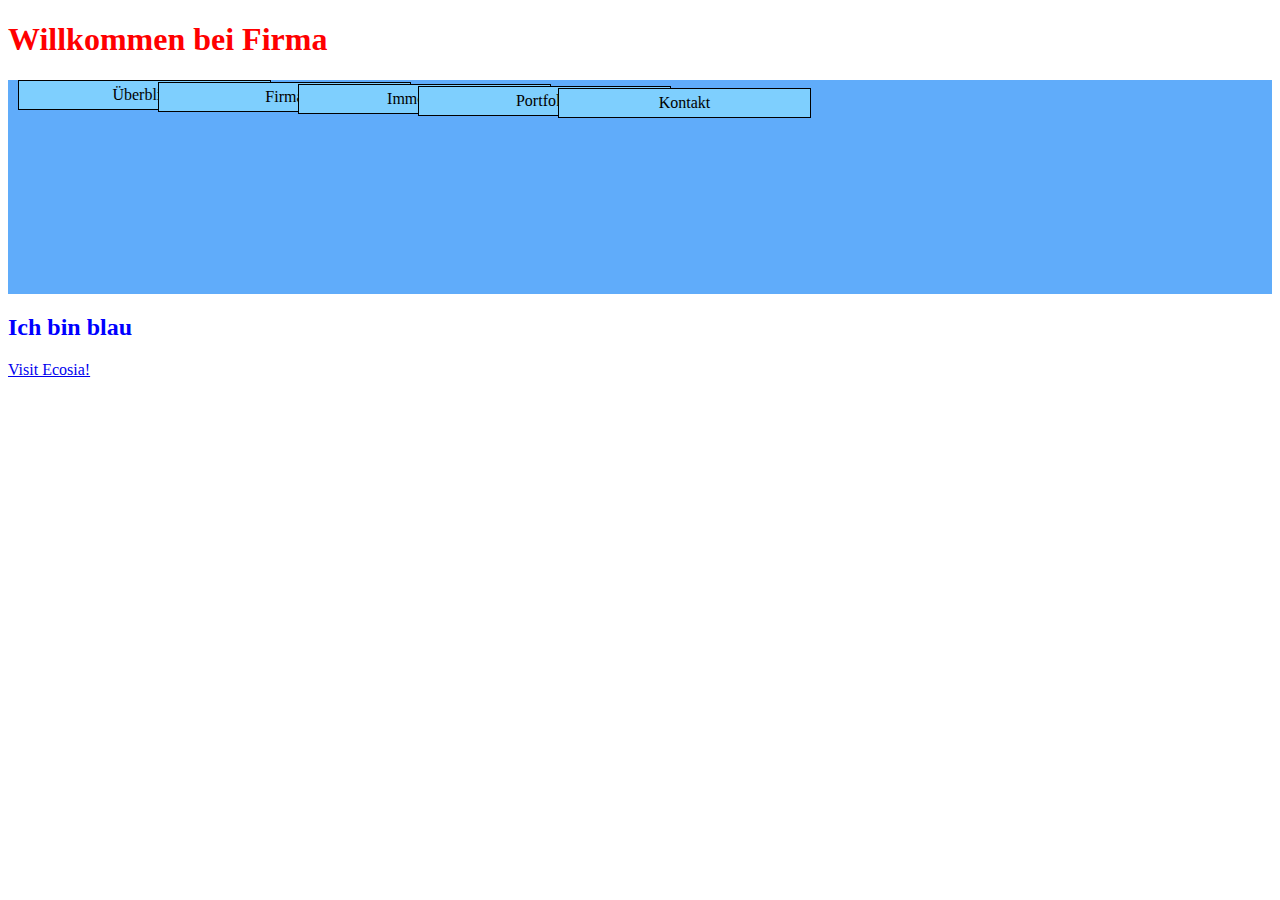
<file: site/Firma.html>
<!DOCTYPE html>
<html>
<head>
  <title>Hello Firma!</title>
 <link rel="stylesheet" href="stylesheet.css">
</head>
<body>

  <h1>Willkommen bei Firma </h1>
  <div id="container">
  	<p id="p1">Überblick</p>
  	<p id="p2">Firma</p>
  	<p id="p3">Immobilien</p>
  	<p id="p4">Portfolio</p>
  	<p id="p5">Kontakt</p>
  </div>
  <h2 style="color:blue;">Ich bin blau</h2>
  <a href= "www.ecosia.com">Visit Ecosia!</a>
  
</html>
</body>
</file>
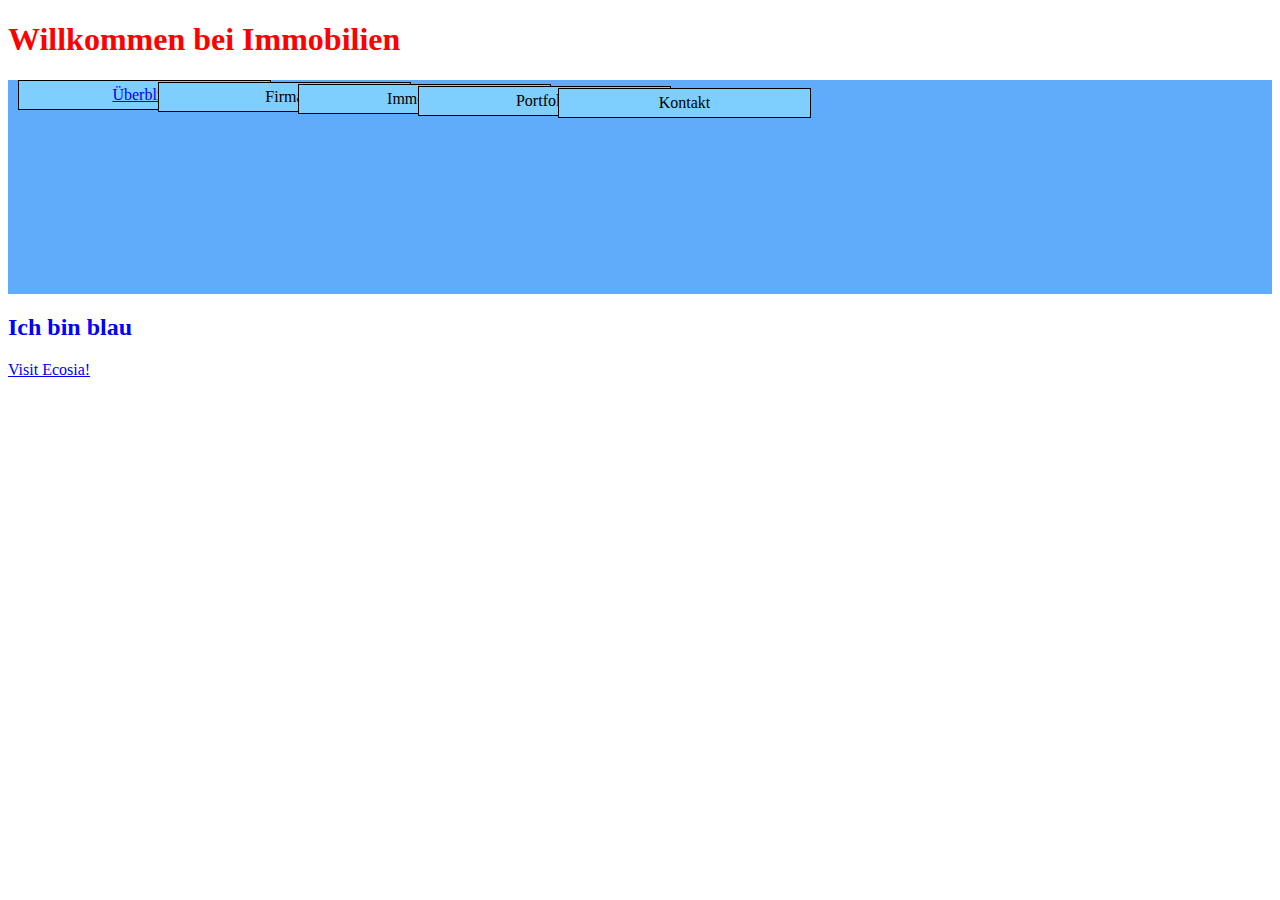
<file: site/Immobilien.html>
<!DOCTYPE html>
<html>
<head>
  <title>Hello Coursera!</title>
 <link rel="stylesheet" href="stylesheet.css">
</head>
<body>
  <h1>Willkommen bei Immobilien</h1>
  <div id="container">
  	<p id="p1"><a href="Index.html">Überblick</a></p>
  	<p id="p2">Firma</p>
  	<p id="p3">Immobilien</p>
  	<p id="p4">Portfolio</p>
  	<p id="p5">Kontakt</p>
  </div>
  <h2 style="color:blue;">Ich bin blau</h2>
  <a href= "www.ecosia.com">Visit Ecosia!</a>
  
</html>
</body>
</file>
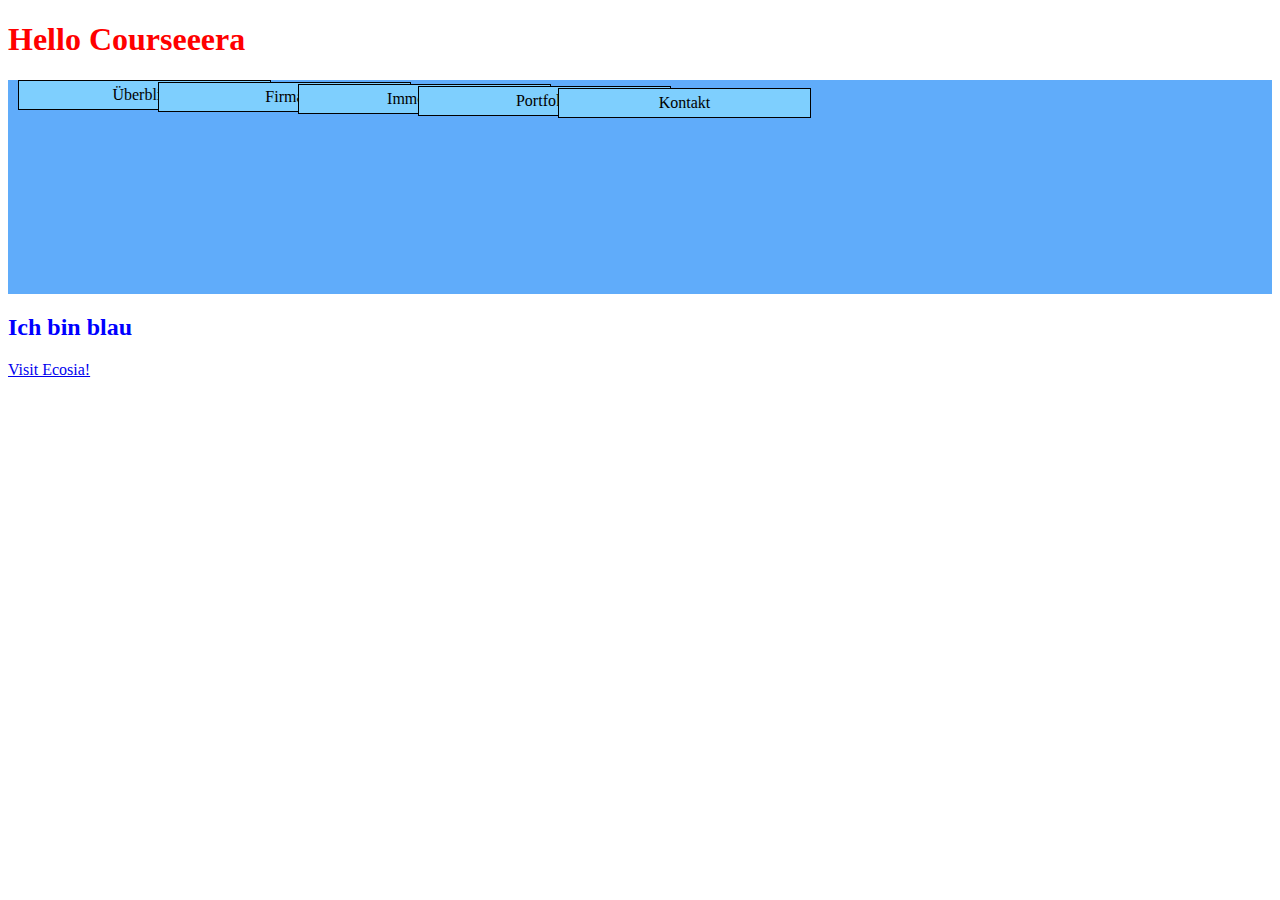
<file: site/Kontakt.html>
<!DOCTYPE html>
<html>
<head>
  <title>Hello Coursera!</title>
 <link rel="stylesheet" href="stylesheet.css">
</head>
<body>
  <h1>Hello Courseeera </h1>
  <div id="container">
  	<p id="p1">Überblick</p>
  	<p id="p2">Firma</p>
  	<p id="p3">Immobilien</p>
  	<p id="p4">Portfolio</p>
  	<p id="p5">Kontakt</p>
  </div>
  <h2 style="color:blue;">Ich bin blau</h2>
  <a href= "www.ecosia.com">Visit Ecosia!</a>
  
</html>
</body>
</file>
<file: site/stylesheet.css>
h1 {
  color : red;
}
p{
	background-color:#7ECFFE;
	text-align: center;
	width: 20%;
	padding: 5px;
	margin-right: 10px;
	margin-left: 10px;
	border:1px solid black;
	box-sizing: border-box;
}

div{
	background-color: #60ACFA;
}
a:hover, a:active{
	color: #5AB70F;
}
#p1{
		}
#p2{
	position: relative;
	left:140px;
	top:-44px;
	}	
#p3{
	position: relative;
	left:280px;
	top:-88px;
	}
#p4{
	position: relative;
	left:400px;
	top:-132px;
	}
#p5{
	position:relative;
	left: 540px;
	top:-176px;

	}
</file>
